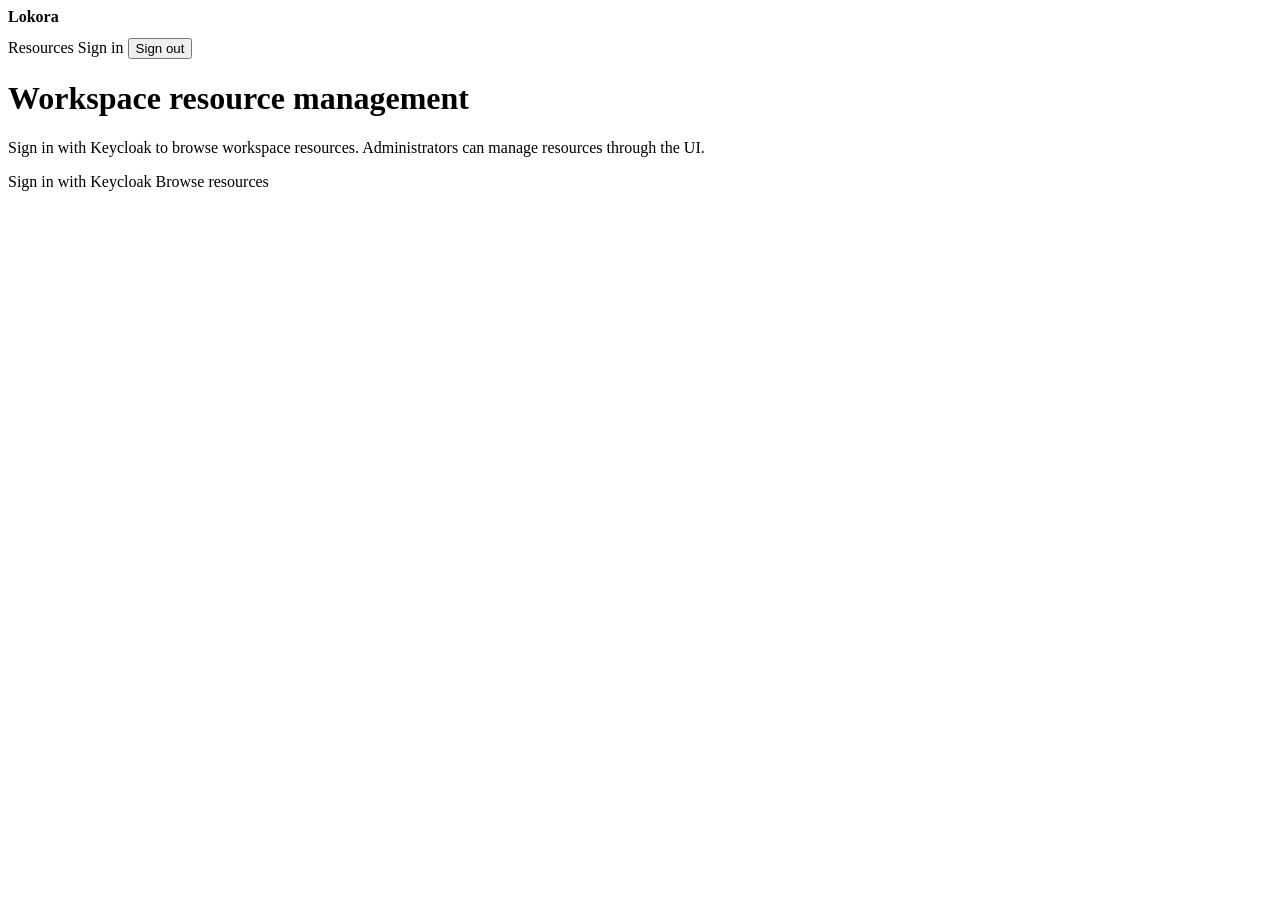
<file: src/main/resources/templates/index.html>
<!DOCTYPE html>
<html lang="en" xmlns:th="http://www.thymeleaf.org" xmlns:sec="http://www.thymeleaf.org/extras/spring-security">
<head>
    <meta charset="UTF-8">
    <title>Lokora</title>
    <link rel="stylesheet" th:href="@{/css/app.css}">
</head>
<body>
<header>
    <strong>Lokora</strong>
    <div class="actions" style="margin-top: 0.75rem;">
        <a class="button secondary" th:href="@{/resources}">Resources</a>
        <a class="button" sec:authorize="!isAuthenticated()" th:href="@{/oauth2/authorization/keycloak}">Sign in</a>
        <form sec:authorize="isAuthenticated()" th:action="@{/logout}" method="post" style="display:inline;">
            <input type="hidden" th:name="${_csrf.parameterName}" th:value="${_csrf.token}">
            <button type="submit">Sign out</button>
        </form>
    </div>
</header>
<main>
    <div class="card">
        <h1>Workspace resource management</h1>
        <p>Sign in with Keycloak to browse workspace resources. Administrators can manage resources through the UI.</p>
        <div class="actions">
            <a class="button" sec:authorize="!isAuthenticated()" th:href="@{/oauth2/authorization/keycloak}">Sign in with Keycloak</a>
            <a class="button" sec:authorize="isAuthenticated()" th:href="@{/resources}">Browse resources</a>
        </div>
    </div>
</main>
</body>
</html>
</file>
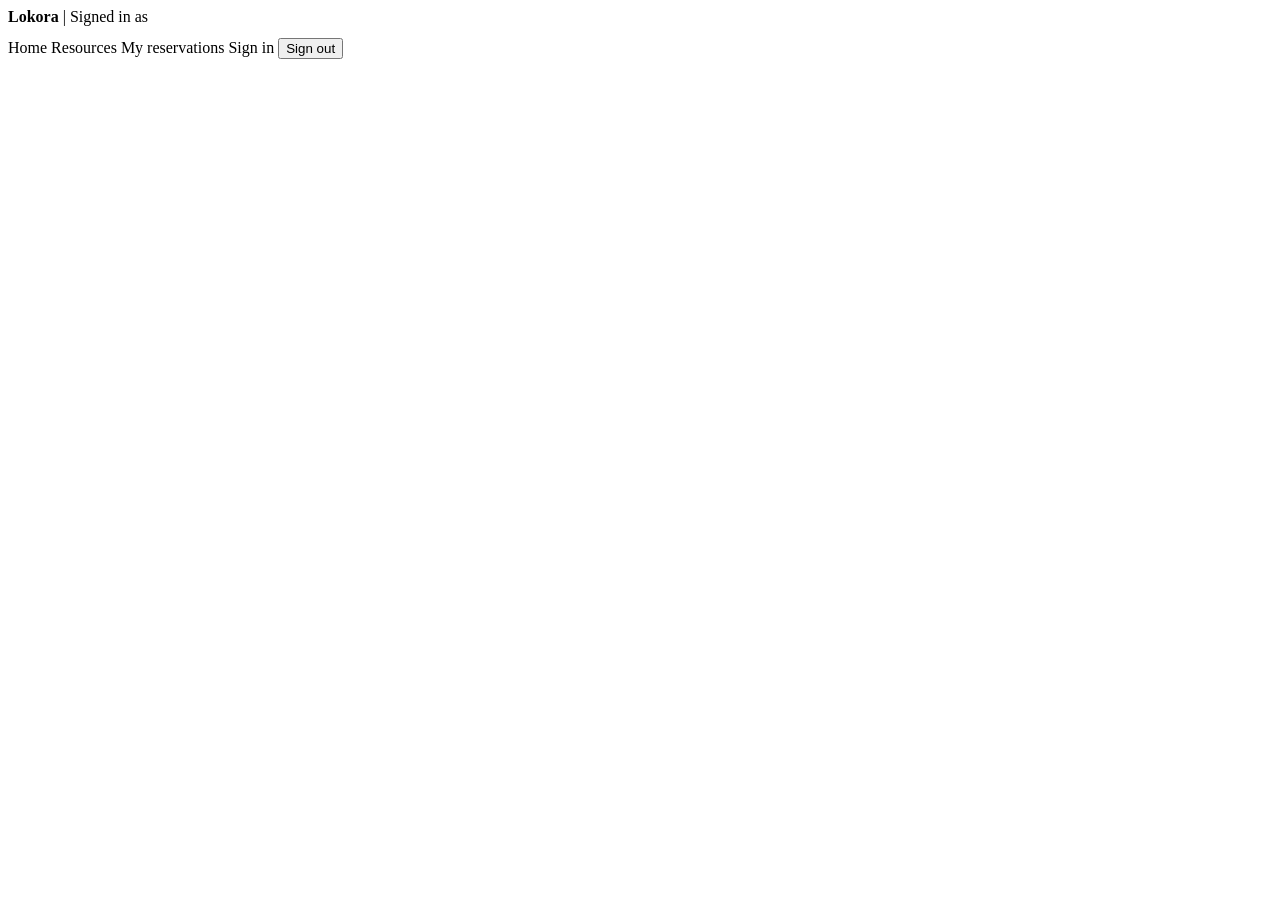
<file: src/main/resources/templates/fragments/header.html>
<!DOCTYPE html>
<html lang="en" xmlns:th="http://www.thymeleaf.org" xmlns:sec="http://www.thymeleaf.org/extras/spring-security">
<head th:fragment="head(title)">
    <meta charset="UTF-8">
    <title th:text="${title}">Lokora</title>
    <link rel="stylesheet" th:href="@{/css/app.css}">
</head>
<body>
<header th:fragment="header">
    <strong>Lokora</strong>
    <span sec:authorize="isAuthenticated()"> | Signed in as <span sec:authentication="name"></span></span>
    <div class="actions" style="margin-top: 0.75rem;">
        <a class="button secondary" th:href="@{/}">Home</a>
        <a class="button secondary" th:href="@{/resources}">Resources</a>
        <a class="button secondary" sec:authorize="isAuthenticated()" th:href="@{/reservations/mine}">My reservations</a>
        <a class="button" sec:authorize="!isAuthenticated()" th:href="@{/oauth2/authorization/keycloak}">Sign in</a>
        <form sec:authorize="isAuthenticated()" th:action="@{/logout}" method="post" style="display:inline;">
            <input type="hidden" th:name="${_csrf.parameterName}" th:value="${_csrf.token}">
            <button type="submit">Sign out</button>
        </form>
    </div>
</header>
</body>
</html>
</file>
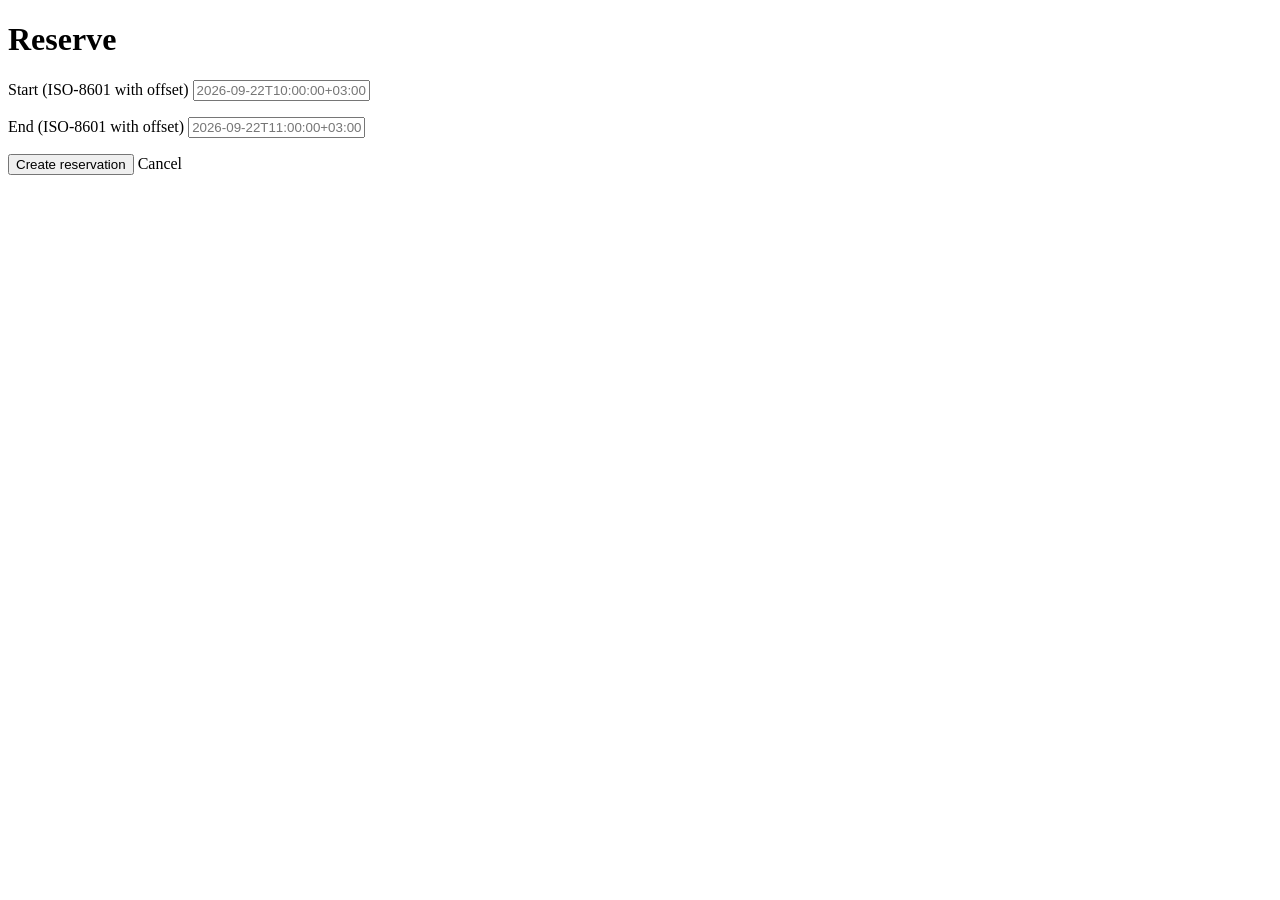
<file: src/main/resources/templates/reservations/form.html>
<!DOCTYPE html>
<html lang="en" xmlns:th="http://www.thymeleaf.org">
<head th:replace="~{fragments/header :: head('Reserve resource')}"></head>
<body>
<header th:replace="~{fragments/header :: header}"></header>
<main>
    <div class="card">
        <h1 th:text="'Reserve: ' + ${resource.name()}">Reserve</h1>
        <p th:if="${errorMessage}" class="error" th:text="${errorMessage}"></p>
        <form th:action="@{/resources/{id}/reserve(id=${resource.id()})}" th:object="${form}" method="post">
            <input type="hidden" th:name="${_csrf.parameterName}" th:value="${_csrf.token}">
            <label>Start (ISO-8601 with offset)
                <input type="text" th:field="*{startTime}" placeholder="2026-09-22T10:00:00+03:00">
            </label>
            <p th:if="${#fields.hasErrors('startTime')}" th:errors="*{startTime}"></p>
            <label>End (ISO-8601 with offset)
                <input type="text" th:field="*{endTime}" placeholder="2026-09-22T11:00:00+03:00">
            </label>
            <p th:if="${#fields.hasErrors('endTime')}" th:errors="*{endTime}"></p>
            <div class="actions">
                <button type="submit">Create reservation</button>
                <a class="button secondary" th:href="@{/resources/{id}(id=${resource.id()})}">Cancel</a>
            </div>
        </form>
    </div>
</main>
</body>
</html>
</file>
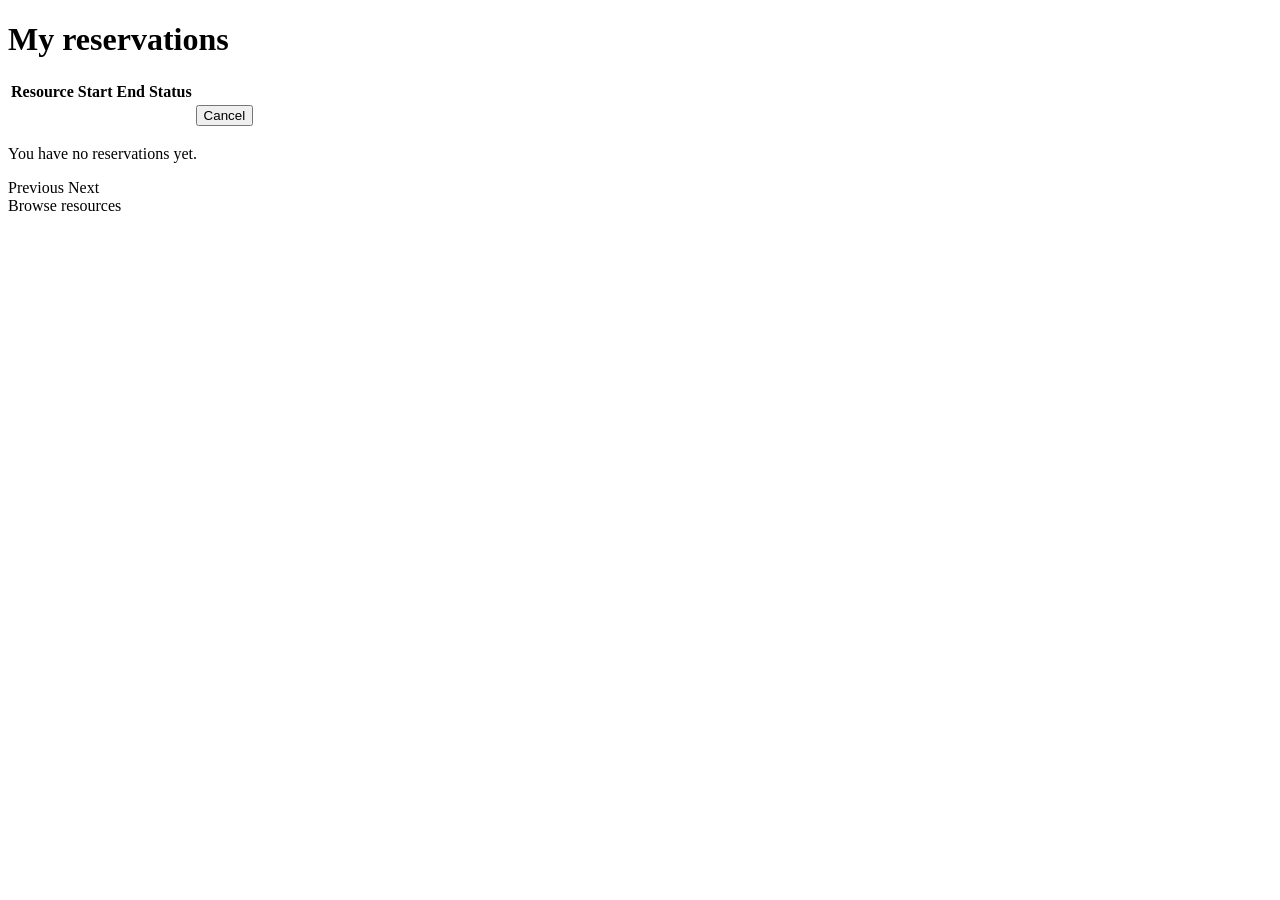
<file: src/main/resources/templates/reservations/mine.html>
<!DOCTYPE html>
<html lang="en" xmlns:th="http://www.thymeleaf.org">
<head th:replace="~{fragments/header :: head('My reservations')}"></head>
<body>
<header th:replace="~{fragments/header :: header}"></header>
<main>
    <div class="card">
        <h1>My reservations</h1>
        <p th:if="${message}" th:text="${message}"></p>
        <p th:if="${errorMessage}" class="error" th:text="${errorMessage}"></p>
        <table>
            <thead>
            <tr>
                <th>Resource</th>
                <th>Start</th>
                <th>End</th>
                <th>Status</th>
                <th></th>
            </tr>
            </thead>
            <tbody>
            <tr th:each="reservation : ${page.content()}">
                <td><a th:href="@{/resources/{id}(id=${reservation.resourceId()})}" th:text="${reservation.resourceId()}"></a></td>
                <td th:text="${reservation.startTime()}"></td>
                <td th:text="${reservation.endTime()}"></td>
                <td th:text="${reservation.status()}"></td>
                <td>
                    <form th:if="${reservation.status().name() == 'ACTIVE'}"
                          th:action="@{/reservations/{id}/cancel(id=${reservation.id()})}" method="post">
                        <input type="hidden" th:name="${_csrf.parameterName}" th:value="${_csrf.token}">
                        <button type="submit">Cancel</button>
                    </form>
                </td>
            </tr>
            </tbody>
        </table>
        <p th:if="${#lists.isEmpty(page.content())}">You have no reservations yet.</p>
        <div class="actions">
            <a class="button secondary"
               th:if="${page.page() > 0}"
               th:href="@{/reservations/mine(page=${page.page() - 1}, size=${page.size()})}">Previous</a>
            <span th:text="'Page ' + (${page.page()} + 1) + ' of ' + ${page.totalPages()}"></span>
            <a class="button secondary"
               th:if="${page.page() + 1 < page.totalPages()}"
               th:href="@{/reservations/mine(page=${page.page() + 1}, size=${page.size()})}">Next</a>
        </div>
        <a class="button secondary" th:href="@{/resources}">Browse resources</a>
    </div>
</main>
</body>
</html>
</file>
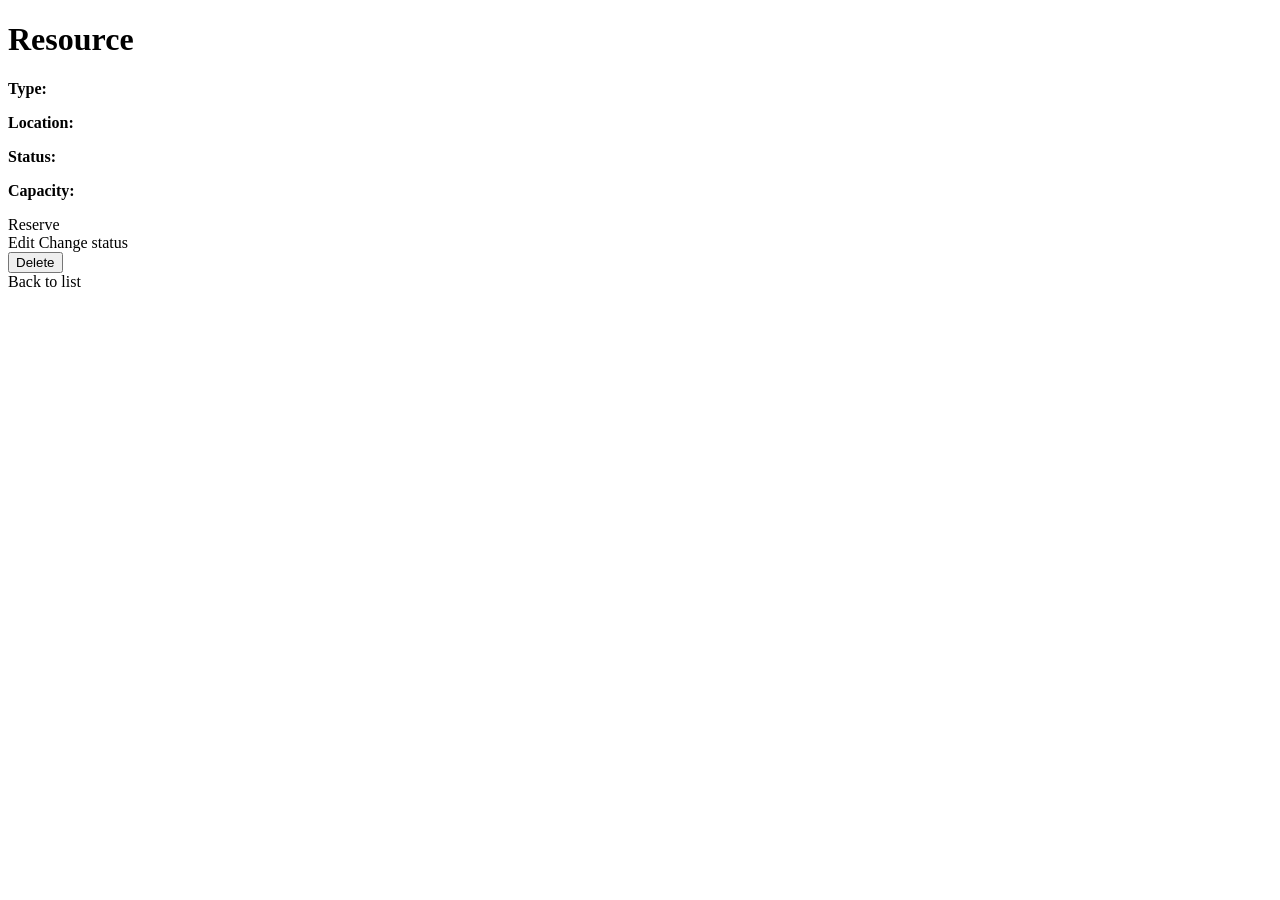
<file: src/main/resources/templates/resources/detail.html>
<!DOCTYPE html>
<html lang="en" xmlns:th="http://www.thymeleaf.org">
<head th:replace="~{fragments/header :: head('Resource details')}"></head>
<body>
<header th:replace="~{fragments/header :: header}"></header>
<main>
    <div class="card">
        <h1 th:text="${resource.name()}">Resource</h1>
        <p><strong>Type:</strong> <span th:text="${resource.type()}"></span></p>
        <p><strong>Location:</strong> <span th:text="${resource.location()}"></span></p>
        <p><strong>Status:</strong> <span th:text="${resource.status()}"></span></p>
        <p><strong>Capacity:</strong> <span th:text="${resource.capacity()}"></span></p>
        <div class="actions" sec:authorize="isAuthenticated()" xmlns:sec="http://www.thymeleaf.org/extras/spring-security"
             th:if="${resource.status().name() == 'AVAILABLE'}">
            <a class="button" th:href="@{/resources/{id}/reserve(id=${resource.id()})}">Reserve</a>
        </div>
        <div class="actions" sec:authorize="hasRole('WORKSPACE_ADMIN')" xmlns:sec="http://www.thymeleaf.org/extras/spring-security">
            <a class="button secondary" th:href="@{/resources/{id}/edit(id=${resource.id()})}">Edit</a>
            <a class="button secondary" th:href="@{/resources/{id}/status(id=${resource.id()})}">Change status</a>
            <form th:action="@{/resources/{id}/delete(id=${resource.id()})}" method="post"
                  onsubmit="return confirm('Delete this resource?');">
                <input type="hidden" th:name="${_csrf.parameterName}" th:value="${_csrf.token}">
                <button type="submit">Delete</button>
            </form>
        </div>
        <a class="button secondary" th:href="@{/resources}">Back to list</a>
    </div>
</main>
</body>
</html>
</file>
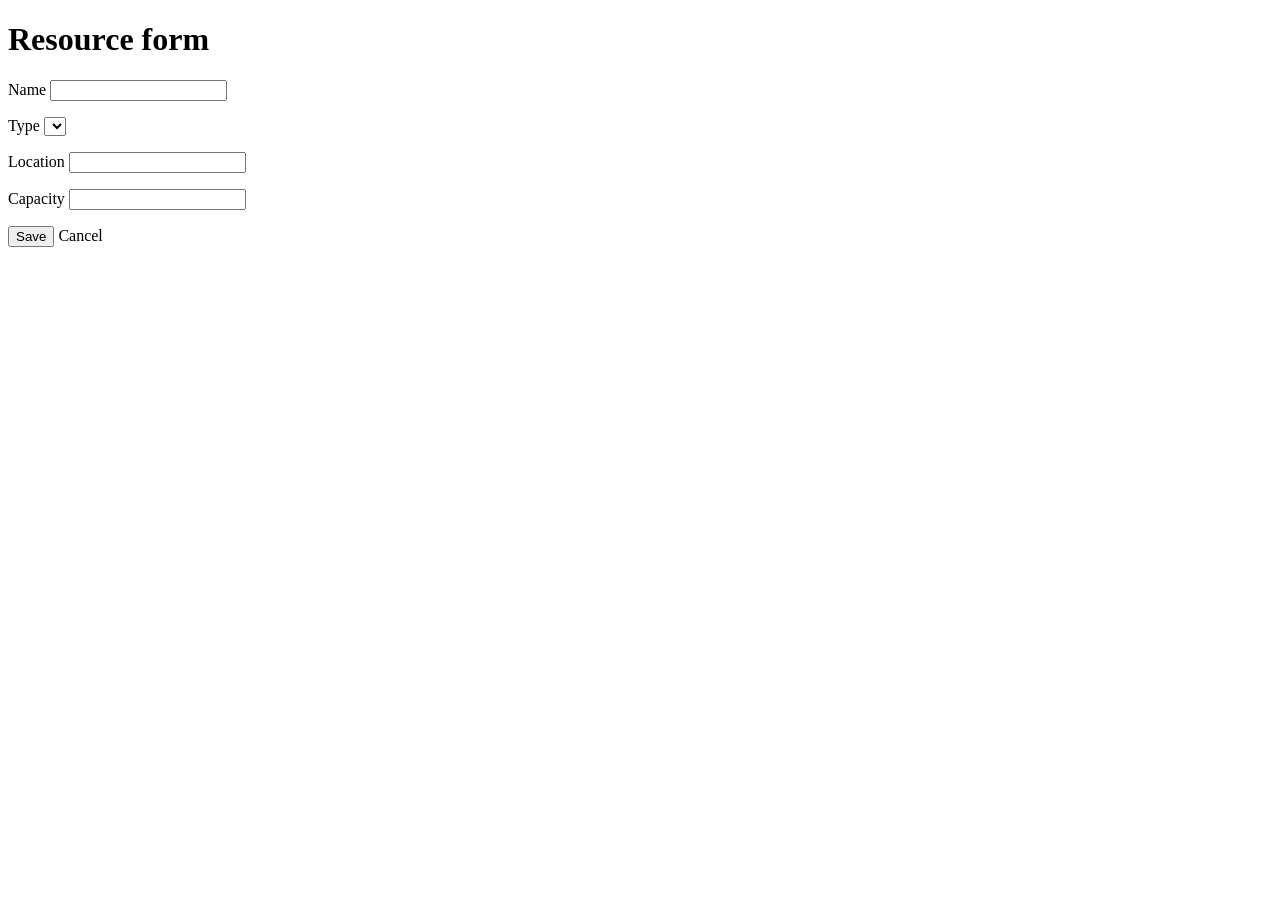
<file: src/main/resources/templates/resources/form.html>
<!DOCTYPE html>
<html lang="en" xmlns:th="http://www.thymeleaf.org">
<head th:replace="~{fragments/header :: head(${formTitle})}"></head>
<body>
<header th:replace="~{fragments/header :: header}"></header>
<main>
    <div class="card">
        <h1 th:text="${formTitle}">Resource form</h1>
        <form th:action="${formAction}" th:object="${form}" method="post">
            <input type="hidden" th:name="${_csrf.parameterName}" th:value="${_csrf.token}">
            <label for="name">Name</label>
            <input id="name" th:field="*{name}">
            <p class="field-error" th:if="${#fields.hasErrors('name')}" th:errors="*{name}"></p>

            <label for="type">Type</label>
            <select id="type" th:field="*{type}">
                <option th:each="typeOption : ${T(com.vladyslavplus.lokora.resource.ResourceType).values()}"
                        th:value="${typeOption}" th:text="${typeOption}"></option>
            </select>
            <p class="field-error" th:if="${#fields.hasErrors('type')}" th:errors="*{type}"></p>

            <label for="location">Location</label>
            <input id="location" th:field="*{location}">
            <p class="field-error" th:if="${#fields.hasErrors('location')}" th:errors="*{location}"></p>

            <label for="capacity">Capacity</label>
            <input id="capacity" type="number" min="1" th:field="*{capacity}">
            <p class="field-error" th:if="${#fields.hasErrors('capacity')}" th:errors="*{capacity}"></p>

            <div class="actions" style="margin-top: 1rem;">
                <button type="submit">Save</button>
                <a class="button secondary"
                   th:href="${resourceId != null} ? @{/resources/{id}(id=${resourceId})} : @{/resources}">Cancel</a>
            </div>
        </form>
    </div>
</main>
</body>
</html>
</file>
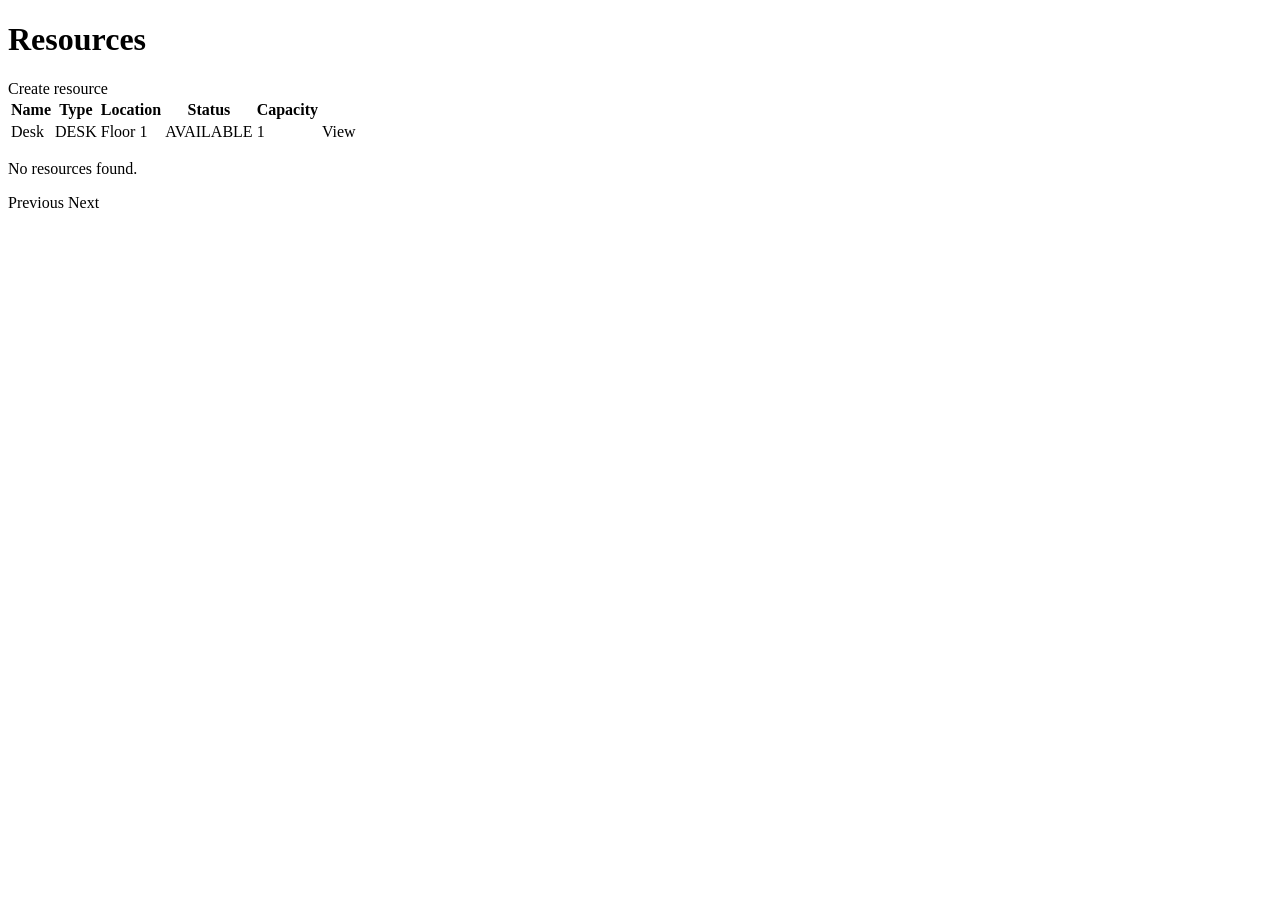
<file: src/main/resources/templates/resources/list.html>
<!DOCTYPE html>
<html lang="en" xmlns:th="http://www.thymeleaf.org" xmlns:sec="http://www.thymeleaf.org/extras/spring-security">
<head th:replace="~{fragments/header :: head('Resources')}"></head>
<body>
<header th:replace="~{fragments/header :: header}"></header>
<main>
    <div class="card">
        <h1>Resources</h1>
        <div class="actions" sec:authorize="hasRole('WORKSPACE_ADMIN')">
            <a class="button" th:href="@{/resources/new}">Create resource</a>
        </div>
        <table>
            <thead>
            <tr>
                <th>Name</th>
                <th>Type</th>
                <th>Location</th>
                <th>Status</th>
                <th>Capacity</th>
                <th></th>
            </tr>
            </thead>
            <tbody>
            <tr th:each="resource : ${page.content()}">
                <td th:text="${resource.name()}">Desk</td>
                <td th:text="${resource.type()}">DESK</td>
                <td th:text="${resource.location()}">Floor 1</td>
                <td th:text="${resource.status()}">AVAILABLE</td>
                <td th:text="${resource.capacity()}">1</td>
                <td><a th:href="@{/resources/{id}(id=${resource.id()})}">View</a></td>
            </tr>
            </tbody>
        </table>
        <p th:if="${#lists.isEmpty(page.content())}">No resources found.</p>
        <div class="actions">
            <a class="button secondary"
               th:if="${page.page() > 0}"
               th:href="@{/resources(page=${page.page() - 1}, size=${page.size()})}">Previous</a>
            <span th:text="'Page ' + (${page.page()} + 1) + ' of ' + ${page.totalPages()}"></span>
            <a class="button secondary"
               th:if="${page.page() + 1 < page.totalPages()}"
               th:href="@{/resources(page=${page.page() + 1}, size=${page.size()})}">Next</a>
        </div>
    </div>
</main>
</body>
</html>
</file>
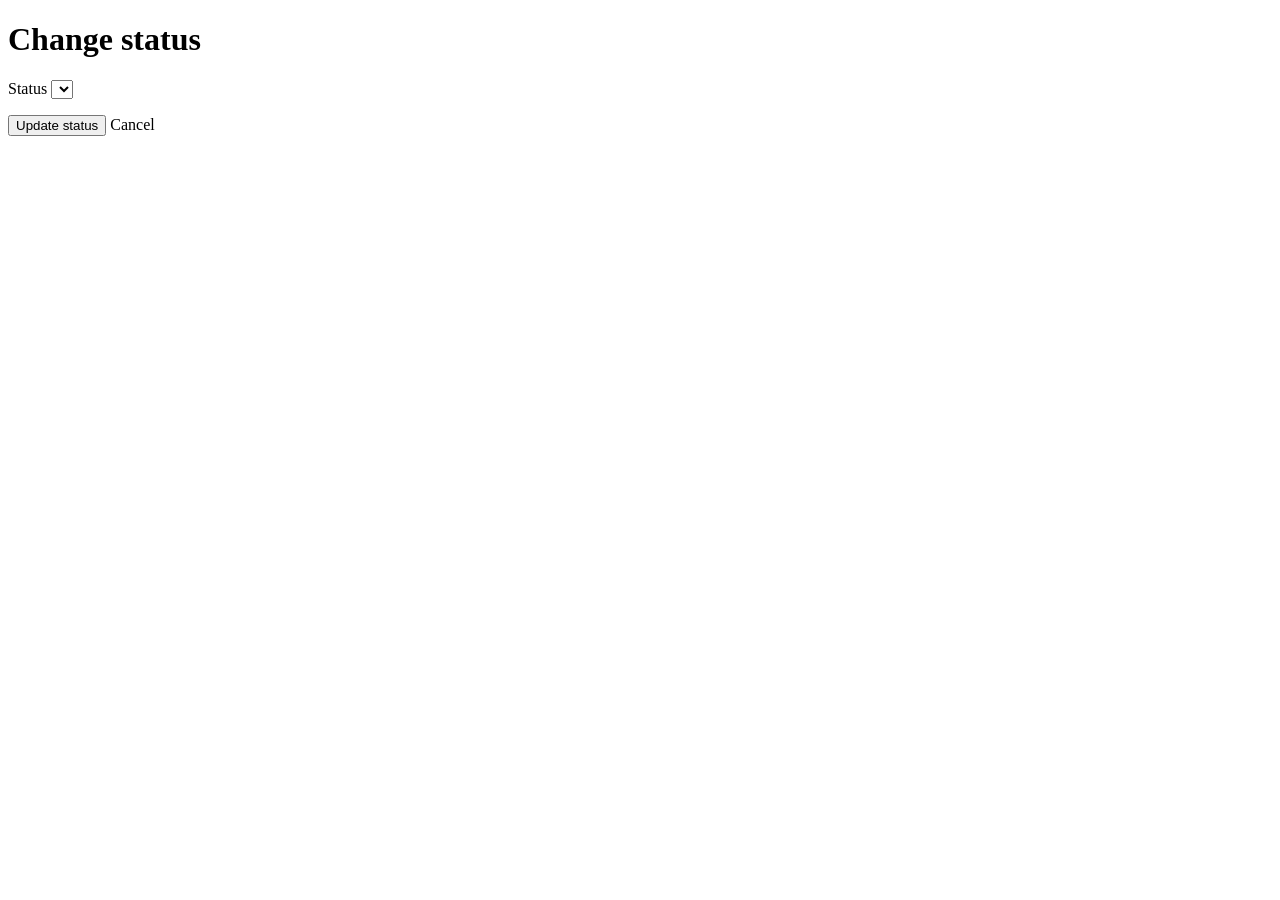
<file: src/main/resources/templates/resources/status.html>
<!DOCTYPE html>
<html lang="en" xmlns:th="http://www.thymeleaf.org">
<head th:replace="~{fragments/header :: head('Change status')}"></head>
<body>
<header th:replace="~{fragments/header :: header}"></header>
<main>
    <div class="card">
        <h1 th:text="'Change status for ' + ${resource.name()}">Change status</h1>
        <form th:action="@{/resources/{id}/status(id=${resource.id()})}" th:object="${form}" method="post">
            <input type="hidden" th:name="${_csrf.parameterName}" th:value="${_csrf.token}">
            <label for="status">Status</label>
            <select id="status" th:field="*{status}">
                <option th:each="statusOption : ${T(com.vladyslavplus.lokora.resource.ResourceStatus).values()}"
                        th:value="${statusOption}" th:text="${statusOption}"></option>
            </select>
            <p class="field-error" th:if="${#fields.hasErrors('status')}" th:errors="*{status}"></p>
            <div class="actions" style="margin-top: 1rem;">
                <button type="submit">Update status</button>
                <a class="button secondary" th:href="@{/resources/{id}(id=${resource.id()})}">Cancel</a>
            </div>
        </form>
    </div>
</main>
</body>
</html>
</file>
